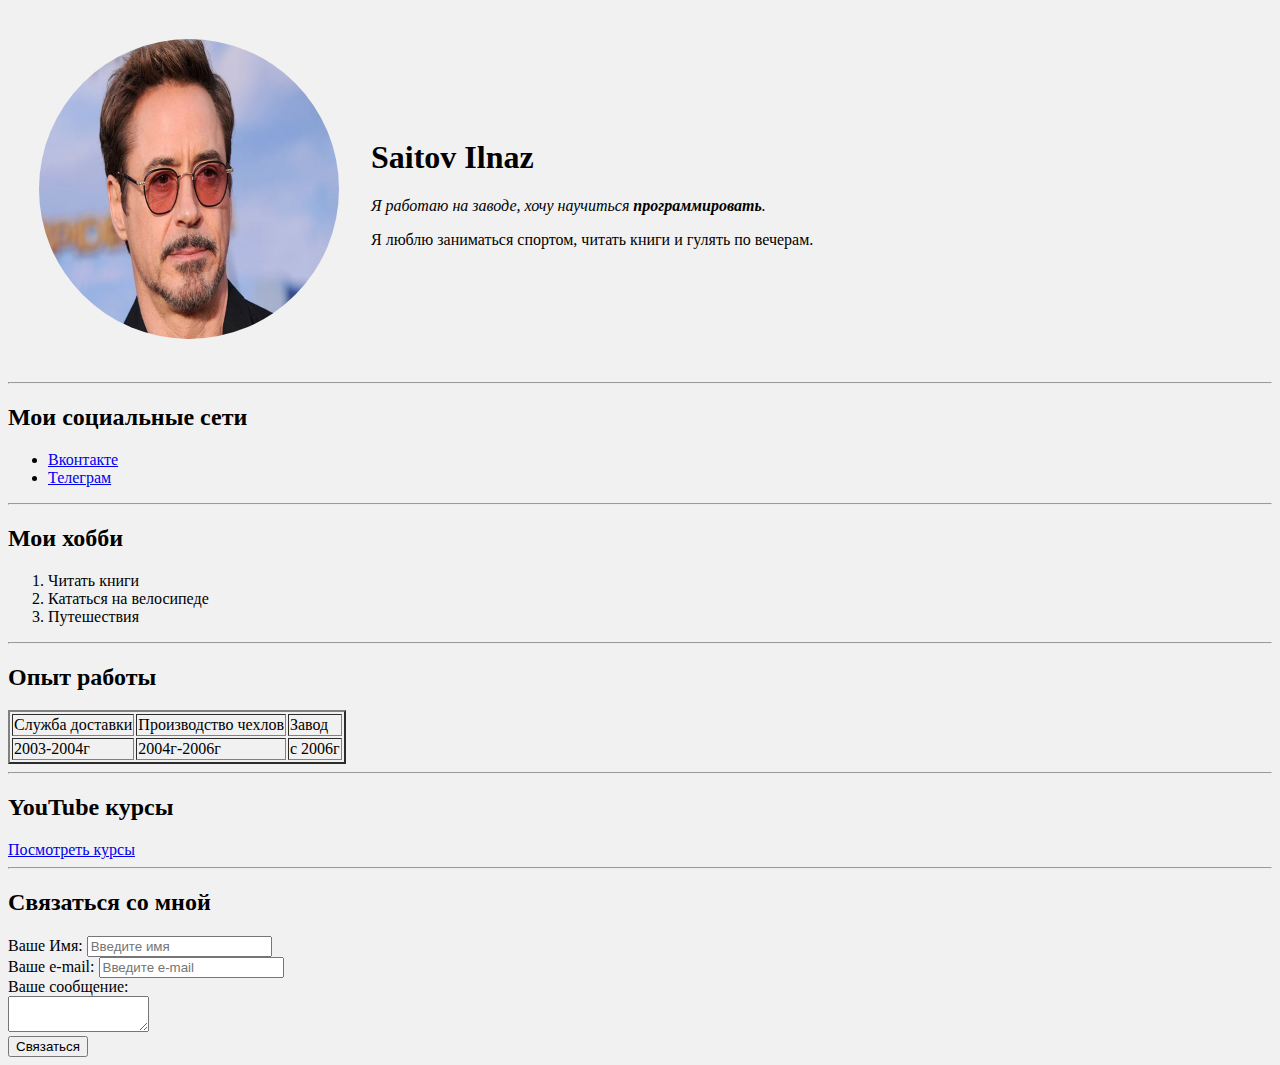
<file: index.html>
<!DOCTYPE html>
<html lang="en">
  <head>
    <meta charset="UTF-8" />
    <meta name="viewport" content="width=device-width, initial-scale=1.0" />
    <title>Ilnaz Sit</title>
    <link rel="stylesheet" href="style.css" />
  </head>
  <body>
    <table cellspacing="30">
      <tr>
        <td>
          <img class="avatar" src="avatar.jpg" alt="photo" />
        </td>
        <td>
          <h1>Saitov Ilnaz</h1>
          <p>
            <em
              >Я работаю на заводе, хочу научиться
              <strong>программировать</strong>.</em
            >
          </p>
          <p>Я люблю заниматься спортом, читать книги и гулять по вечерам.</p>
        </td>
      </tr>
    </table>

    <hr />
    <h2>Мои социальные сети</h2>
    <ul>
      <li><a href="https://vk.com/" target="_blank">Вконтакте</a></li>
      <li>
        <a href="https://web.telegram.org/a/" target="_blank">Телеграм</a>
      </li>
    </ul>
    <hr />
    <h2>Мои хобби</h2>
    <ol>
      <li>Читать книги</li>
      <li>Кататься на велосипеде</li>
      <li>Путешествия</li>
    </ol>
    <hr />
    <h2>Опыт работы</h2>
    <table border="2">
      <tr>
        <td>Служба доставки</td>
        <td>Производство чехлов</td>
        <td>Завод</td>
      </tr>
      <tr>
        <td>2003-2004г</td>
        <td>2004г-2006г</td>
        <td>с 2006г</td>
      </tr>
    </table>
    <hr />
    <h2>YouTube курсы</h2>
    <a href="youtube.html" target="_blank">Посмотреть курсы</a>
    <hr />
    <h2>Связаться со мной</h2>
    <form action="/">
      <label for="name">Ваше Имя:</label>
      <input type="text" id="name" placeholder="Введите имя" />
      <br />
      <label for="e-mail">Ваше e-mail:</label>
      <input type="text" id="e-mail" placeholder="Введите e-mail" />
      <br />
      <label for="text">Ваше сообщение:</label>
      <br />
      <textarea name="text" id="text" rows="2" cols="15"></textarea>
      <br />
      <input type="submit" value="Связаться" />
    </form>
  </body>
</html>
</file>
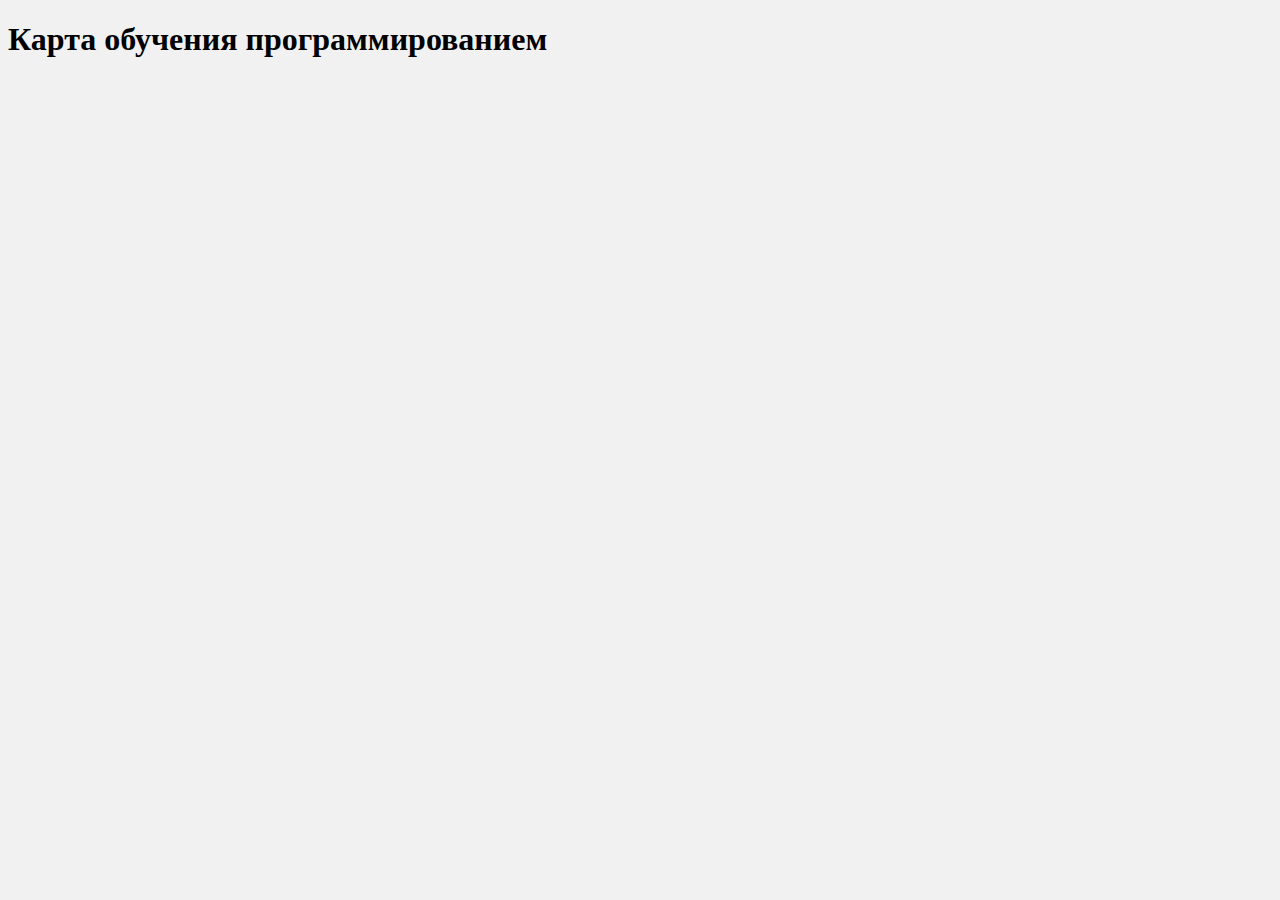
<file: youtube.html>
<!DOCTYPE html>
<html lang="en">
  <head>
    <meta charset="UTF-8" />
    <meta name="viewport" content="width=device-width, initial-scale=1.0" />
    <title>Курсы для обучения</title>
    <link rel="stylesheet" href="style.css" />
  </head>
  <body>
    <h1>Карта обучения программированием</h1>
  </body>
</html>
</file>
<file: style.css>
body {
  background-color: #f1f1f1;
}
.avatar {
  width: 300px;
  height: 300px;
  border-radius: 50em;
}
</file>
